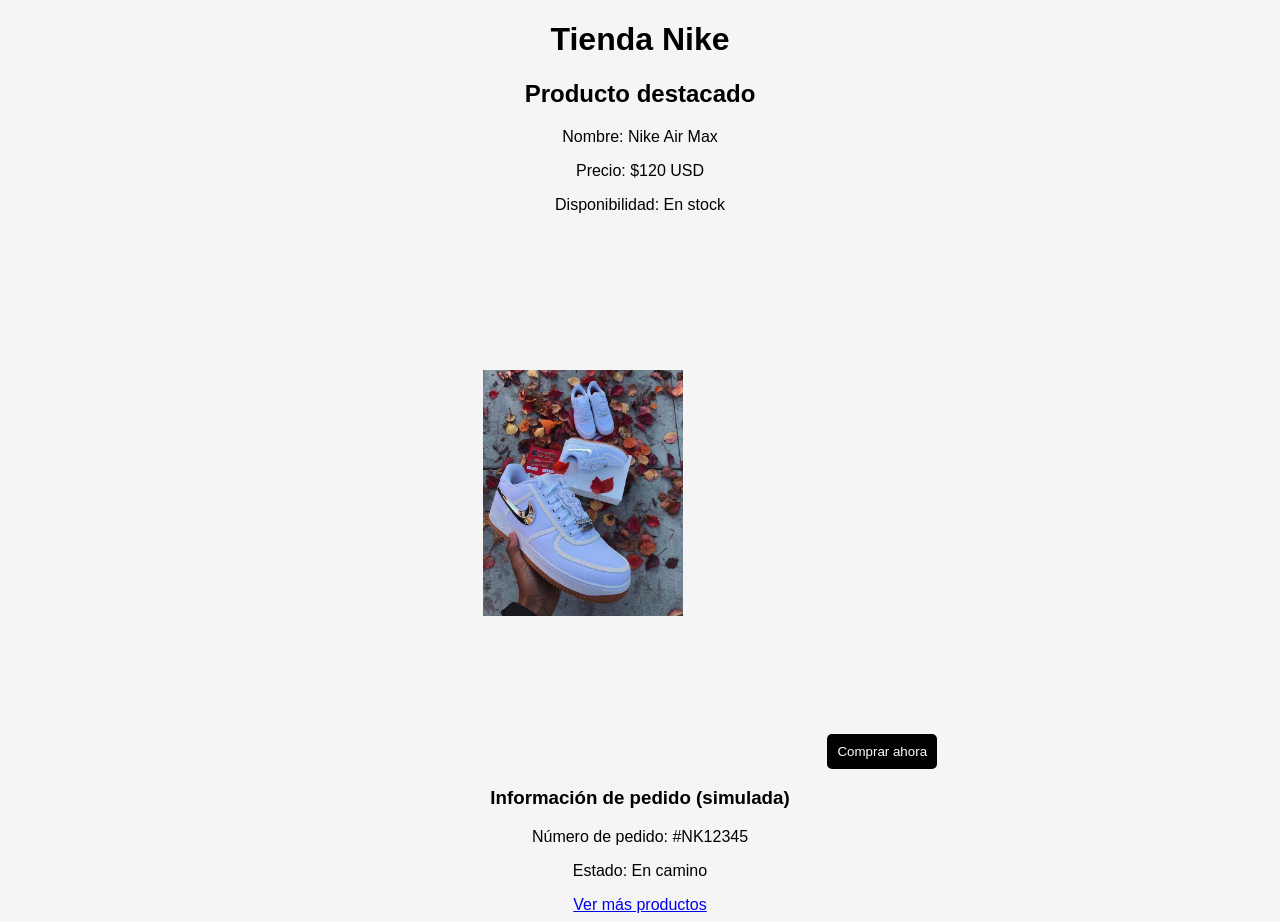
<file: trabajo-clase/index.html>
<!DOCTYPE html>
<html lang="es">
<head>
    <meta charset="UTF-8">
    <title>Tienda Nike</title>
    <link rel="stylesheet" href="static/css/style.css">
</head>
<body>

    <h1>Tienda Nike</h1>

    <h2>Producto destacado</h2>
    <p>Nombre: Nike Air Max</p>
    <p>Precio: $120 USD</p>
    <p>Disponibilidad: En stock</p>

    <img src="static/css/imagen/image.png" alt="imagen">

    <button>Comprar ahora</button>

    <h3>Información de pedido (simulada)</h3>
    <p>Número de pedido: #NK12345</p>
    <p>Estado: En camino</p>

    <a href="template/pagina.html">Ver más productos</a>

</body>
</html>
</file>
<file: trabajo-clase/static/css/style.css>
body {
    font-family: Arial;
    text-align: center;
    background-color: #f5f5f5;
}

h1 {
    color: black;
}

button {
    background-color: black;
    color: white;
    padding: 10px;
    border: none;
    border-radius: 5px;
    cursor: pointer;
}

button:hover {
    background-color: red;
}

img {
    width: 200px;
    margin: 140px;
}
</file>
